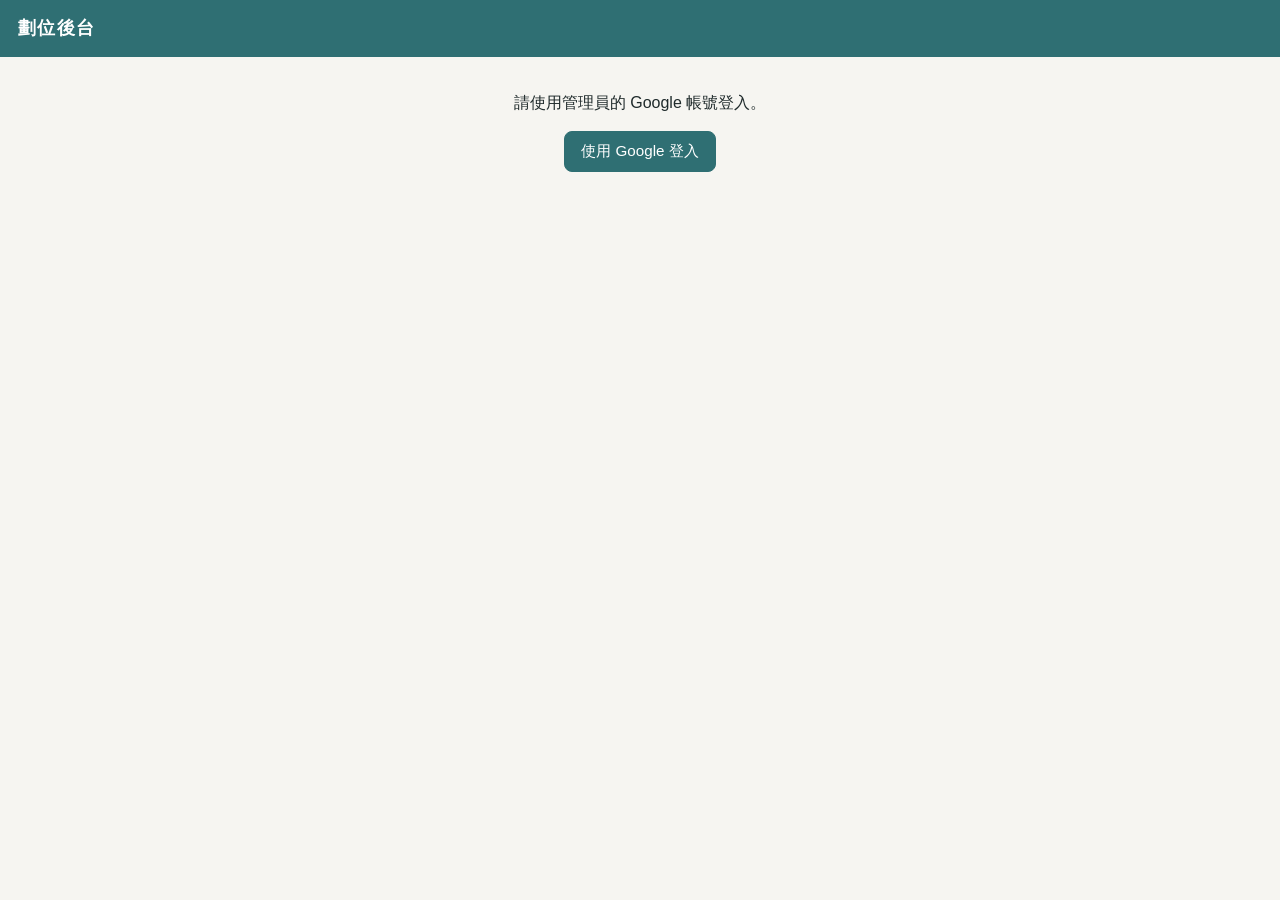
<file: admin.html>
<!DOCTYPE html>
<html lang="zh-Hant">
<head>
  <meta charset="UTF-8">
  <meta name="viewport" content="width=device-width, initial-scale=1">
  <meta name="robots" content="noindex">
  <title>劃位後台</title>
  <link rel="icon" type="image/svg+xml" href="favicon.svg">
  <link rel="icon" type="image/png" sizes="32x32" href="favicon-32.png">
  <link rel="apple-touch-icon" href="apple-touch-icon.png">
  <meta name="theme-color" content="#2f6f73">
  <link rel="stylesheet" href="css/style.css">
</head>
<body class="admin">
  <header class="topbar">
    <h1>劃位後台</h1>
    <div id="user-box" class="user-box hidden">
      <span id="user-email" class="small"></span>
      <span id="user-role" class="role-badge"></span>
      <button type="button" id="btn-logout" class="btn small">登出</button>
    </div>
  </header>

  <main class="container wide">
    <div id="notice" class="notice hidden"></div>

    <!-- 登入 -->
    <section id="view-login" class="hidden center">
      <p>請使用管理員的 Google 帳號登入。</p>
      <button type="button" id="btn-login" class="btn primary">使用 Google 登入</button>
    </section>

    <!-- 無權限 -->
    <section id="view-denied" class="hidden center">
      <p>這個帳號（<span id="denied-email"></span>）沒有後台權限。</p>
      <button type="button" id="btn-logout2" class="btn">換一個帳號</button>
    </section>

    <!-- 班級列表 -->
    <section id="view-list" class="hidden">
      <div class="toolbar">
        <h2 class="section-title">班級管理</h2>
        <div class="btn-group">
          <button type="button" id="btn-copy-site" class="btn">複製家長劃位網址</button>
          <button type="button" id="btn-students" class="btn">學生資料</button>
          <button type="button" id="btn-admins" class="btn" data-min="owner">管理員帳號</button>
          <button type="button" id="btn-logs" class="btn" data-min="manager">操作紀錄</button>
          <button type="button" id="btn-rooms" class="btn" data-min="manager">教室座位範本</button>
          <button type="button" id="btn-batch" class="btn" data-min="manager">批次建立班級</button>
          <button type="button" id="btn-import" class="btn" data-min="manager">整份名冊匯入</button>
          <button type="button" id="btn-new" class="btn primary" data-min="manager">＋ 新增班級</button>
        </div>
      </div>
      <div class="filter-bar">
        <select id="f-branch"></select>
        <select id="f-type"></select>
        <select id="f-period">
          <option value="">全部期間</option>
          <option value="running">進行中</option>
          <option value="upcoming">未開始</option>
          <option value="ended">已結束</option>
        </select>
        <label class="check inline"><input id="f-archived" type="checkbox"> 顯示已封存</label>
        <span id="f-count" class="muted small"></span>
        <button type="button" id="btn-archive-ended" class="btn small hidden" data-min="manager">封存所有已結束的課程</button>
      </div>
      <div id="admin-class-list" class="card-list"></div>
    </section>

    <!-- 學生資料 -->
    <section id="view-students" class="hidden">
      <button type="button" class="btn-link js-back">← 回班級列表</button>
      <div class="toolbar">
        <h2 class="section-title">學生資料 <span id="s-count" class="muted small"></span></h2>
        <div class="btn-group">
          <button type="button" id="btn-migrate" class="btn" data-min="manager">從現有班級名單建立</button>
          <button type="button" id="btn-profile-import" class="btn">匯入學生資料</button>
          <button type="button" id="btn-profile-export" class="btn">匯出 CSV</button>
          <button type="button" id="btn-new-student" class="btn primary">＋ 新增學生</button>
        </div>
      </div>
      <div class="filter-bar">
        <input id="sf-q" type="search" placeholder="搜尋姓名、繳費序號、手機、學校…">
        <select id="sf-status"><option value="">全部狀態</option><option value="active">在學</option><option value="paused">暫停</option><option value="left">退班</option></select>
        <select id="sf-branch"></select>
        <select id="sf-grade"></select>
      </div>
      <table class="table">
        <thead><tr><th>姓名</th><th>繳費序號</th><th>學校／年級</th><th>主要分校</th><th>家長手機</th><th>上的班</th><th>狀態</th></tr></thead>
        <tbody id="s-rows"></tbody>
      </table>
      <p id="s-more" class="muted small center"></p>
    </section>

    <section id="view-student-editor" class="hidden">
      <button type="button" class="btn-link js-back-students">← 回學生資料</button>
      <h2 id="se-title" class="section-title">新增學生</h2>
      <form id="student-form" class="editor">
        <div class="form-grid">
          <label>學生姓名 *
            <input id="se-name" type="text" maxlength="20" required>
          </label>
          <label>繳費序號 *
            <input id="se-serial" type="text" maxlength="30" required autocapitalize="characters" placeholder="例：A115001">
          </label>
          <p id="se-lock-note" class="muted small span2 hidden">改姓名或繳費序號會影響家長登入和各班座位，請找主管修改。</p>
          <label>家長手機
            <input id="se-phone" type="tel" maxlength="12" placeholder="0912345678">
          </label>
          <label>在學狀態
            <select id="se-status"><option value="active">在學</option><option value="paused">暫停</option><option value="left">退班</option></select>
          </label>
          <label>學校
            <input id="se-school" type="text" maxlength="30" placeholder="例：培英國中">
          </label>
          <label>年級
            <select id="se-grade"></select>
          </label>
          <label>主要分校
            <select id="se-branch"></select>
          </label>
          <label class="span2">備註
            <textarea id="se-note" rows="2" maxlength="500"></textarea>
          </label>
        </div>

        <h3>上的班級</h3>
        <div class="filter-bar">
          <select id="se-term"></select>
          <input id="se-class-q" type="search" placeholder="搜尋班級名稱…">
          <label class="check inline"><input id="se-only-mine" type="checkbox"> 只看已勾選</label>
        </div>
        <div id="se-classes" class="class-picker"></div>
        <p id="se-class-note" class="muted small"></p>

        <div class="form-actions">
          <button type="button" id="se-delete" class="btn danger hidden" data-min="manager">刪除學生</button>
          <span class="spacer"></span>
          <button type="button" class="btn js-back-students">取消</button>
          <button type="submit" id="se-submit" class="btn primary">儲存</button>
        </div>
      </form>
    </section>

    <section id="view-profile-import" class="hidden">
      <button type="button" class="btn-link js-back-students">← 回學生資料</button>
      <h2 class="section-title">匯入學生資料</h2>
      <div class="panel">
        <p class="small">一列一位學生，欄位順序：<b>學生姓名、繳費序號</b>、家長手機、學校、年級、主要分校、狀態、備註。只有前兩欄必填，可以直接從試算表複製貼上（含標題列也沒關係）。</p>
        <ul class="small muted tight">
          <li>繳費序號已經存在的學生會<b>更新</b>資料（空白的欄位不會蓋掉原本的資料）；不存在的會<b>新增</b>。</li>
          <li>序號已經屬於另一個姓名的學生，該列不會匯入，請確認是否打錯字。</li>
          <li>狀態可以填「在學」「暫停」「退班」，空白當作在學。這裡不會改學生上哪些班；要分班請用「整份名冊匯入」或在學生頁面勾選。</li>
        </ul>
        <textarea id="pi-text" rows="10" placeholder="學生姓名	繳費序號	家長手機	學校	年級	主要分校	狀態	備註&#10;王小明	A115001	0912345678	培英國中	國二	愛學館培英校	在學	"></textarea>
        <p id="pi-status" class="muted small"></p>
        <div id="pi-problems"></div>
        <div class="form-actions">
          <button type="button" id="pi-submit" class="btn primary" disabled>確認匯入</button>
        </div>
      </div>
    </section>

    <!-- 操作紀錄 -->
    <section id="view-logs" class="hidden">
      <button type="button" class="btn-link js-back">← 回班級列表</button>
      <div class="toolbar">
        <h2 class="section-title">操作紀錄</h2>
        <div class="btn-group">
          <select id="l-who" class="inline-select"></select>
          <input id="l-q" type="search" class="inline-select" placeholder="搜尋班級、學生、動作…">
          <button type="button" id="l-export" class="btn">匯出 CSV</button>
        </div>
      </div>
      <p class="muted small">記錄所有管理員在後台做過的操作，紀錄無法修改或刪除。家長自己劃位、換位不會記在這裡（可以在各班名單看到目前的座位）。</p>
      <table class="table">
        <thead><tr><th>時間</th><th>人員</th><th>動作</th><th>內容</th></tr></thead>
        <tbody id="l-rows"></tbody>
      </table>
      <div class="center" style="margin-top:12px"><button type="button" id="l-more" class="btn">載入更早的紀錄</button></div>
    </section>

    <!-- 管理員帳號 -->
    <section id="view-admins" class="hidden">
      <button type="button" class="btn-link js-back">← 回班級列表</button>
      <h2 class="section-title">管理員帳號</h2>
      <div class="detail-grid">
        <div class="panel">
          <h3>目前的管理員</h3>
          <table class="table">
            <thead><tr><th>姓名</th><th>Gmail</th><th>角色</th><th></th></tr></thead>
            <tbody id="a-rows"></tbody>
          </table>
        </div>
        <form id="admin-form" class="panel">
          <h3>新增管理員</h3>
          <label>姓名
            <input id="m-name" type="text" maxlength="20" required placeholder="例：培英櫃台 小美">
          </label>
          <label>Gmail（對方要用這個帳號登入）
            <input id="m-email" type="email" required placeholder="example@gmail.com">
          </label>
          <label>角色
            <select id="m-role">
              <option value="staff">櫃台</option>
              <option value="manager">主管</option>
            </select>
          </label>
          <ul class="small muted tight">
            <li><b>櫃台</b>：看班級和名單、代排／換位／取消座位、加入學生、列印座位表、匯出名單</li>
            <li><b>主管</b>：櫃台的所有功能，再加上建班、編輯、刪班、批次建立、教室範本、整份名冊匯入、移出學生、開放／關閉劃位、查看操作紀錄</li>
          </ul>
          <button type="submit" class="btn primary block">新增</button>
          <p class="muted small">新增後，請對方用這個 Gmail 打開後台網址並按「使用 Google 登入」。要移除權限，按名單上的「移除」即可，對方會立刻無法操作。</p>
          <p class="muted small">最高管理者寫在 Firebase 安全規則裡，不能在這裡修改。</p>
        </form>
      </div>
    </section>

    <!-- 教室座位範本 -->
    <section id="view-rooms" class="hidden">
      <button type="button" class="btn-link js-back">← 回班級列表</button>
      <div class="toolbar">
        <h2 class="section-title">教室座位範本</h2>
        <div class="btn-group">
          <select id="r-branch-filter" class="inline-select"></select>
          <button type="button" id="btn-new-room" class="btn primary">＋ 新增教室</button>
        </div>
      </div>
      <p class="muted small">每間教室畫一次座位圖，新增班級時選教室就會自動套用；批次建立班級時，「分校＋教室」對得上的也會自動套用。修改範本不會影響已經建好的班級。</p>
      <div id="room-list" class="card-list"></div>
    </section>

    <section id="view-room-editor" class="hidden">
      <button type="button" class="btn-link js-back-rooms">← 回教室列表</button>
      <h2 id="room-editor-title" class="section-title">新增教室</h2>
      <form id="room-form" class="editor">
        <div class="form-grid">
          <label>分校 *
            <select id="r-branch" required></select>
          </label>
          <label>教室名稱 *
            <input id="r-name" type="text" required maxlength="30" placeholder="例：301 教室">
          </label>
          <label>排數（A、B、C…，最多 26）
            <input id="r-rows" type="number" min="1" max="26" value="6" required>
          </label>
          <label>每排座位數（最多 30）
            <input id="r-cols" type="number" min="1" max="30" value="8" required>
          </label>
          <label class="span2">走道位置：在第幾號座位右邊留走道（用逗號分隔）
            <input id="r-aisles" type="text" placeholder="例：2, 6">
          </label>
        </div>
        <p class="muted small">在下方預覽圖點一下座位可以切換「不設座位」（灰色虛線），例如柱子、講桌旁的位置。</p>
        <div id="room-preview" class="seat-map-wrap"></div>
        <p id="room-count" class="muted small center"></p>
        <div class="form-actions">
          <button type="button" class="btn js-back-rooms">取消</button>
          <button type="submit" id="r-submit" class="btn primary">儲存教室</button>
        </div>
      </form>
    </section>

    <!-- 批次建立班級 -->
    <section id="view-batch" class="hidden">
      <button type="button" class="btn-link js-back">← 回班級列表</button>
      <h2 class="section-title">批次建立班級</h2>
      <div class="panel">
        <p class="small">從名冊的「班級清單」分頁選取 A～K 欄複製，貼在下面。含標題列也沒關係。一列一個班，欄位順序：</p>
        <p class="small"><b>班級名稱</b>、學期、上課時間、分校、教室、排數、每排座位數、走道、類型、開始日期、結束日期</p>
        <ul class="small muted tight">
          <li>只有「班級名稱」必填，其他可以留空。</li>
          <li>類型填「常態班」「短期課程」「模擬考」「其他」，空白當作常態班。日期格式例如 2027-01-20 或 2027/1/20；模擬考這類只有一天的，開始和結束填同一天。</li>
          <li>排數、每排座位數留空的班級，會套用下面選的預設座位。</li>
          <li>同學期、同分校已經有同名班級的，會自動略過，不會重複建立。</li>
          <li>建好的班級預設「未開放」，加好學生名單後再開放劃位。</li>
        </ul>
        <h3>預設座位</h3>
        <div class="form-grid">
          <label class="span2">座位配置
            <select id="b-template"></select>
          </label>
          <label>排數
            <input id="b-rows" type="number" min="1" max="26" value="6">
          </label>
          <label>每排座位數
            <input id="b-cols" type="number" min="1" max="30" value="8">
          </label>
          <label class="span2">走道位置（逗號分隔）
            <input id="b-aisles" type="text" placeholder="例：2, 6">
          </label>
        </div>
        <textarea id="b-text" rows="8" placeholder="班級名稱	學期	上課時間	分校	教室	排數	每排座位數	走道	類型	開始日期	結束日期&#10;高一數學A班	115 上	每週二 19:00-21:00	愛學館培英校	301	6	8	2, 6	常態班		&#10;國三寒假衝刺	115 寒假	每天 9:00-12:00	愛學館培英校	302				短期課程	2027-01-20	2027-01-24"></textarea>
        <p id="b-status" class="muted small"></p>
      </div>

      <div id="b-preview" class="hidden">
        <h3 class="section-title">預覽</h3>
        <div id="b-problems"></div>
        <table class="table">
          <thead><tr><th>班級名稱</th><th>學期</th><th>上課時間</th><th>分校</th><th>教室</th><th>座位</th><th>狀態</th></tr></thead>
          <tbody id="b-rows-preview"></tbody>
        </table>
        <div class="form-actions">
          <button type="button" id="b-submit" class="btn primary">確認建立</button>
        </div>
      </div>
    </section>

    <!-- 整份名冊匯入 -->
    <section id="view-import" class="hidden">
      <button type="button" class="btn-link js-back">← 回班級列表</button>
      <h2 class="section-title">整份名冊匯入</h2>
      <div class="panel">
        <p class="small">從名冊選取「學生姓名、繳費序號、家長手機、班級」四欄複製，貼在下面。含標題列也沒關係。系統會依<b>班級名稱</b>把學生分到各班。</p>
        <ul class="small muted tight">
          <li>班級名稱要和後台的班級名稱一樣（空白、大小寫不影響）。</li>
          <li>同一位學生上多個班：寫成多列，或在班級欄用「、」分隔。</li>
          <li>不同學期有同名班級時，請先選學期。</li>
        </ul>
        <div class="form-grid">
          <label>只對應這個學期的班級
            <select id="i-term"></select>
          </label>
          <label>只對應這個分校的班級
            <select id="i-branch"></select>
          </label>
        </div>
        <p class="small muted">第一次使用、或想先把系統裡現有的名單倒回名冊：<button type="button" id="btn-export-all" class="btn small">匯出目前系統名冊（依上面的學期／分校）</button></p>
        <textarea id="i-text" rows="10" placeholder="學生姓名	繳費序號	家長手機	班級&#10;王小明	A115001	0912345678	高一數學A班&#10;王小明	A115001	0912345678	高一英文&#10;李大華	A115002		高一數學A班、高一英文"></textarea>
        <p id="i-status" class="muted small"></p>
      </div>

      <div id="i-preview" class="hidden">
        <h3 class="section-title">預覽比對</h3>
        <div id="i-problems"></div>
        <table class="table">
          <thead><tr><th>班級</th><th>名冊人數</th><th>新加入</th><th>已在名單</th><th>名冊上沒有</th></tr></thead>
          <tbody id="i-rows"></tbody>
        </table>
        <div id="i-removals" class="panel hidden"></div>
        <div class="form-actions">
          <button type="button" id="i-submit" class="btn primary">確認匯入</button>
        </div>
      </div>
    </section>

    <!-- 新增 / 編輯班級 -->
    <section id="view-editor" class="hidden">
      <button type="button" class="btn-link js-back">← 回班級列表</button>
      <h2 id="editor-title" class="section-title">新增班級</h2>
      <form id="editor-form" class="editor">
        <div class="form-grid">
          <label class="span2">班級名稱 *
            <input id="e-title" type="text" required maxlength="60" placeholder="例：高一數學 A 班">
          </label>
          <label>學期
            <input id="e-term" type="text" maxlength="20" placeholder="例：115 上">
          </label>
          <label>課程類型
            <select id="e-type"></select>
          </label>
          <label>上課時間
            <input id="e-schedule" type="text" maxlength="40" placeholder="例：每週二 19:00-21:00">
          </label>
          <label>開始日期（可不填）
            <input id="e-start" type="date">
          </label>
          <label>結束日期（可不填；過了這天，家長端就不再顯示）
            <input id="e-end" type="date">
          </label>
          <label>分校
            <select id="e-branch"></select>
          </label>
          <label>教室
            <input id="e-room" type="text" maxlength="30" placeholder="例：301 教室">
          </label>
          <label class="span2">備註（會顯示在前台）
            <textarea id="e-note" rows="2" maxlength="300" placeholder="例：座位整學期固定，如需更換請在劃位期間內自行調整"></textarea>
          </label>
        </div>

        <h3>座位配置</h3>
        <div class="form-grid">
          <label class="span2">套用教室座位範本
            <select id="e-room-template"></select>
          </label>
          <label>排數（A、B、C…，最多 26）
            <input id="e-rows" type="number" min="1" max="26" value="6" required>
          </label>
          <label>每排座位數（最多 30）
            <input id="e-cols" type="number" min="1" max="30" value="8" required>
          </label>
          <label class="span2">走道位置：在第幾號座位右邊留走道（用逗號分隔）
            <input id="e-aisles" type="text" placeholder="例：2, 6">
          </label>
        </div>
        <p class="muted small">在下方預覽圖點一下座位可以切換「不設座位」（灰色虛線），例如柱子、講桌旁的位置。</p>
        <div id="editor-preview" class="seat-map-wrap"></div>
        <p id="editor-count" class="muted small center"></p>

        <label class="check"><input id="e-open" type="checkbox"> 開放家長劃位</label>

        <div class="form-actions">
          <button type="button" class="btn js-back">取消</button>
          <button type="submit" id="e-submit" class="btn primary">儲存班級</button>
        </div>
      </form>
    </section>

    <!-- 班級管理 -->
    <section id="view-detail" class="hidden">
      <button type="button" class="btn-link js-back">← 回班級列表</button>
      <div class="session-head">
        <h2 id="d-title"></h2>
        <p id="d-meta" class="muted"></p>
      </div>
      <div class="toolbar">
        <div id="d-stat"></div>
        <div class="btn-group">
          <button type="button" id="d-toggle" class="btn" data-min="manager"></button>
          <button type="button" id="d-print" class="btn">列印座位表</button>
          <button type="button" id="d-export" class="btn">匯出 CSV</button>
        </div>
      </div>

      <div id="d-map" class="seat-map-wrap admin-map"></div>
      <p class="muted small center">點空位可以幫學生指定或更換座位；點有人的座位可以取消。</p>

      <div class="detail-grid">
        <div class="panel">
          <div class="panel-head">
            <h3>學生名單 <span id="d-roster-count" class="muted small"></span></h3>
            <label class="check inline"><input id="d-only-todo" type="checkbox"> 只看未劃位</label>
          </div>
          <table class="table">
            <thead><tr><th>姓名</th><th>繳費序號</th><th>家長手機</th><th>座位</th><th></th></tr></thead>
            <tbody id="d-rows"></tbody>
          </table>
        </div>

        <div class="panel">
          <h3>加入學生</h3>
          <p class="muted small">一行一位，順序：<b>學生姓名、繳費序號、家長手機</b>（手機可以不填；中間用 Tab、逗號或空白隔開）。可以直接從名冊選取前三欄複製貼上。</p>
          <textarea id="d-import" rows="8" placeholder="王小明	A115001	0912345678&#10;李大華, A115002"></textarea>
          <p id="d-import-preview" class="muted small"></p>
          <button type="button" id="d-import-btn" class="btn primary block">加入名單</button>
        </div>
      </div>
    </section>
  </main>

  <!-- 指定座位 -->
  <div id="assign-modal" class="modal hidden" role="dialog" aria-modal="true">
    <form id="assign-form" class="modal-box">
      <h3>指定座位：<span id="a-seat" class="seat-tag"></span></h3>
      <label>選擇學生
        <select id="a-student" required></select>
      </label>
      <p class="muted small">已有座位的學生會從原本的位子換過來。</p>
      <div class="modal-actions">
        <button type="button" id="a-cancel" class="btn">取消</button>
        <button type="submit" class="btn primary">確定</button>
      </div>
    </form>
  </div>

  <!-- 列印座位表 -->
  <div id="print-modal" class="modal hidden" role="dialog" aria-modal="true">
    <form id="print-form" class="modal-box">
      <h3>列印座位表</h3>
      <label>視角
        <select id="p-view">
          <option value="student">學生視角（講台在上方）</option>
          <option value="teacher">老師視角（講台在下方、左右相反，站在講台看台下）</option>
        </select>
      </label>
      <label class="check"><input id="p-list" type="checkbox" checked> 附上座位名單（含未劃位學生）</label>
      <label class="check"><input id="p-phone" type="checkbox"> 名單顯示家長手機</label>
      <p class="muted small">會開一個新分頁並跳出列印視窗，建議用 A4 橫向；也可以在列印視窗選「另存為 PDF」。</p>
      <div class="modal-actions">
        <button type="button" id="p-cancel" class="btn">取消</button>
        <button type="submit" class="btn primary">列印</button>
      </div>
    </form>
  </div>

  <script type="module" src="js/admin.js"></script>
</body>
</html>
</file>
<file: css/style.css>
:root {
  --brand: #2f6f73;
  --brand-dark: #22575a;
  --brand-soft: #e6f1f1;
  --bg: #f6f5f1;
  --card: #ffffff;
  --text: #1f2a2b;
  --muted: #6b7778;
  --line: #dfe3e2;
  --taken: #c9cfd0;
  --mine: #e8a33d;
  --danger: #c2453d;
  --ok: #2e8b57;
  --radius: 10px;
}

* { box-sizing: border-box; }
html, body { margin: 0; }
body {
  font-family: -apple-system, BlinkMacSystemFont, "PingFang TC", "Noto Sans TC", "Microsoft JhengHei", sans-serif;
  background: var(--bg);
  color: var(--text);
  line-height: 1.55;
  -webkit-text-size-adjust: 100%;
}
.hidden { display: none !important; }
.muted { color: var(--muted); }
.small { font-size: 0.85rem; }
.center { text-align: center; }

/* ---------- 頂部 ---------- */
.topbar {
  background: var(--brand);
  color: #fff;
  padding: 14px 18px;
  display: flex;
  align-items: center;
  justify-content: space-between;
  gap: 12px;
}
.topbar h1 { margin: 0; font-size: 1.15rem; letter-spacing: 0.08em; }
.user-box { display: flex; align-items: center; gap: 10px; }
.user-box .btn { background: transparent; color: #fff; border-color: rgba(255,255,255,0.6); }

.container { max-width: 760px; margin: 0 auto; padding: 18px 16px 60px; }
.container.wide { max-width: 1000px; }
.section-title { font-size: 1.1rem; margin: 6px 0 14px; }

/* ---------- 提示 ---------- */
.notice { padding: 12px 14px; border-radius: var(--radius); margin-bottom: 16px; background: var(--brand-soft); }
.notice.error { background: #fbe9e7; color: #8a2a23; }

/* ---------- 按鈕 ---------- */
.btn {
  appearance: none;
  border: 1px solid var(--line);
  background: #fff;
  color: var(--text);
  padding: 9px 16px;
  border-radius: 8px;
  font-size: 0.95rem;
  cursor: pointer;
  font-family: inherit;
}
.btn:hover { border-color: var(--brand); }
.btn.primary { background: var(--brand); color: #fff; border-color: var(--brand); }
.btn.primary:hover { background: var(--brand-dark); }
.btn.danger { color: var(--danger); border-color: #efc9c5; }
.btn.small { padding: 5px 10px; font-size: 0.82rem; }
.btn:disabled { opacity: 0.6; cursor: wait; }
.btn-link { background: none; border: 0; color: var(--brand); padding: 4px 0; font-size: 0.95rem; cursor: pointer; font-family: inherit; }
.btn-group { display: flex; flex-wrap: wrap; gap: 6px; }

/* ---------- 卡片 ---------- */
.card-list { display: flex; flex-direction: column; gap: 10px; }
.card {
  background: var(--card);
  border: 1px solid var(--line);
  border-radius: var(--radius);
  padding: 14px 16px;
  display: flex;
  justify-content: space-between;
  align-items: center;
  gap: 12px;
  color: inherit;
  text-decoration: none;
}
a.card:hover { border-color: var(--brand); }
.card-title { font-weight: 600; margin-bottom: 2px; }
.remain { background: var(--brand-soft); color: var(--brand-dark); padding: 4px 10px; border-radius: 99px; font-size: 0.85rem; white-space: nowrap; }
.remain.full { background: #eee; color: var(--muted); }
.admin-card { flex-wrap: wrap; }
.badge { display: inline-block; font-size: 0.75rem; padding: 1px 8px; border-radius: 99px; margin-left: 6px; vertical-align: 2px; font-weight: 500; }
.badge.on { background: #dff3e6; color: var(--ok); }
.badge.off { background: #eee; color: var(--muted); }

/* ---------- 場次資訊 ---------- */
.session-head h2 { margin: 8px 0 2px; font-size: 1.25rem; }
.session-head p { margin: 2px 0; }
.note { white-space: pre-wrap; background: #fff8e8; border-radius: 8px; padding: 0; }
.note:not(:empty) { padding: 8px 12px; margin-top: 8px !important; }
.my-booking {
  margin: 14px 0;
  padding: 12px 14px;
  background: var(--card);
  border: 1px solid var(--line);
  border-radius: var(--radius);
  display: flex;
  justify-content: space-between;
  align-items: center;
  gap: 10px;
  flex-wrap: wrap;
}
.seat-tag { display: inline-block; background: var(--brand); color: #fff; border-radius: 6px; padding: 0 8px; font-weight: 600; }

/* ---------- 座位圖 ---------- */
.legend { display: flex; gap: 16px; font-size: 0.85rem; color: var(--muted); margin: 6px 0 10px; flex-wrap: wrap; }
.legend span { display: inline-flex; align-items: center; gap: 6px; }
.legend i.seat { width: 18px; height: 18px; min-width: 0; padding: 0; display: inline-block; cursor: default; }

.seat-map-wrap {
  background: var(--card);
  border: 1px solid var(--line);
  border-radius: var(--radius);
  padding: 16px 10px;
  overflow-x: auto;
  -webkit-overflow-scrolling: touch;
}
.stage {
  width: min(60%, 320px);
  margin: 0 auto 18px;
  text-align: center;
  background: #ecebe5;
  border-radius: 6px;
  padding: 4px;
  font-size: 0.8rem;
  color: var(--muted);
  letter-spacing: 0.3em;
}
.seat-grid { display: flex; flex-direction: column; gap: 7px; width: max-content; margin: 0 auto; }
.seat-row { display: flex; align-items: center; gap: 5px; }
.row-label { width: 18px; text-align: center; font-size: 0.75rem; color: var(--muted); }
.aisle { width: 18px; }

.seat {
  width: 38px;
  height: 36px;
  border-radius: 7px 7px 4px 4px;
  border: 1.5px solid var(--brand);
  background: #fff;
  color: var(--brand-dark);
  font-size: 0.72rem;
  font-family: inherit;
  padding: 0;
  cursor: pointer;
  overflow: hidden;
  white-space: nowrap;
}
.seat.available:hover { background: var(--brand-soft); }
.seat.taken { background: var(--taken); border-color: var(--taken); color: #fff; cursor: not-allowed; }
.seat.mine { background: var(--mine); border-color: var(--mine); color: #fff; font-weight: 700; cursor: default; }
.seat.selected { background: var(--brand); color: #fff; }
.seat.disabled { background: transparent; border: 1.5px dashed var(--line); color: transparent; cursor: default; }
#editor-preview .seat.disabled { cursor: pointer; }
.admin-map .seat { width: 46px; }
.admin-map .seat.taken { background: #8fb4b6; border-color: #8fb4b6; cursor: pointer; }
.admin-map .seat.available { cursor: default; }

/* ---------- 表單 / Modal ---------- */
label { display: block; font-size: 0.9rem; color: var(--muted); }
input, select, textarea {
  display: block;
  width: 100%;
  margin-top: 4px;
  padding: 10px 12px;
  border: 1px solid var(--line);
  border-radius: 8px;
  font-size: 1rem;
  font-family: inherit;
  color: var(--text);
  background: #fff;
}
input:focus, select:focus, textarea:focus { outline: 2px solid var(--brand-soft); border-color: var(--brand); }
label.check { display: flex; align-items: center; gap: 8px; margin: 16px 0; color: var(--text); }
label.check input { width: auto; margin: 0; }

.modal {
  position: fixed;
  inset: 0;
  background: rgba(20, 30, 30, 0.45);
  display: flex;
  align-items: flex-end;
  justify-content: center;
  z-index: 20;
}
.modal-box {
  background: #fff;
  width: 100%;
  max-width: 420px;
  border-radius: 16px 16px 0 0;
  padding: 20px 20px calc(20px + env(safe-area-inset-bottom));
  display: flex;
  flex-direction: column;
  gap: 12px;
}
.modal-box h3 { margin: 0; }
.modal-box p { margin: 0; }
.modal-actions, .form-actions { display: flex; gap: 10px; justify-content: flex-end; }
.modal-actions .btn { flex: 1; padding: 12px; }
@media (min-width: 600px) {
  .modal { align-items: center; }
  .modal-box { border-radius: 16px; }
}

/* ---------- 後台 ---------- */
.toolbar { display: flex; justify-content: space-between; align-items: center; gap: 10px; flex-wrap: wrap; margin: 10px 0 14px; }
.toolbar .section-title { margin: 0; }
.editor { background: var(--card); border: 1px solid var(--line); border-radius: var(--radius); padding: 18px; }
.editor h3 { margin: 22px 0 10px; font-size: 1rem; }
.form-grid { display: grid; grid-template-columns: 1fr 1fr; gap: 12px 14px; }
.form-grid .span2 { grid-column: span 2; }
@media (max-width: 560px) {
  .form-grid { grid-template-columns: 1fr; }
  .form-grid .span2 { grid-column: span 1; }
}
#editor-preview { margin-top: 8px; background: #fafaf8; }

.table { width: 100%; border-collapse: collapse; margin-top: 16px; background: var(--card); border-radius: var(--radius); overflow: hidden; border: 1px solid var(--line); }
.table th, .table td { padding: 9px 12px; text-align: left; border-bottom: 1px solid var(--line); font-size: 0.92rem; }
.table th { background: #f0f2f1; font-weight: 600; font-size: 0.85rem; color: var(--muted); }
.table tr:last-child td { border-bottom: 0; }

/* ---------- Toast ---------- */
#toast {
  position: fixed;
  left: 50%;
  bottom: 24px;
  transform: translate(-50%, 20px);
  background: #263233;
  color: #fff;
  padding: 10px 18px;
  border-radius: 99px;
  font-size: 0.92rem;
  opacity: 0;
  pointer-events: none;
  transition: all 0.2s;
  z-index: 50;
  max-width: 90vw;
  text-align: center;
}
#toast.show { opacity: 1; transform: translate(-50%, 0); }
#toast.error { background: var(--danger); }
#toast.success { background: var(--ok); }

/* ---------- 常態班級版新增 ---------- */
button.card { width: 100%; text-align: left; font: inherit; cursor: pointer; }
button.card:hover { border-color: var(--brand); }
.panel { background: var(--card); border: 1px solid var(--line); border-radius: var(--radius); padding: 16px; }
.panel h3 { margin: 0 0 8px; font-size: 1rem; }
.panel .table { margin-top: 8px; border: 0; }
.panel-head { display: flex; justify-content: space-between; align-items: center; gap: 8px; flex-wrap: wrap; }
#login-form { display: flex; flex-direction: column; gap: 14px; }
.btn.block { width: 100%; padding: 12px; margin-top: 4px; }
.detail-grid { display: grid; grid-template-columns: 3fr 2fr; gap: 16px; margin-top: 18px; align-items: start; }
@media (max-width: 760px) { .detail-grid { grid-template-columns: 1fr; } }
.detail-grid textarea { margin: 8px 0; font-size: 0.92rem; }
.status { display: inline-block; font-size: 0.82rem; padding: 3px 10px; border-radius: 99px; white-space: nowrap; }
.status.ok { background: #fdf0db; color: #9a6411; font-weight: 600; }
.status.todo { background: #fbe9e7; color: #a33a32; }
.status.off { background: #eee; color: var(--muted); }
.card-side { text-align: right; }
.warn { color: var(--danger); }
.nowrap { white-space: nowrap; }
.inline-select { width: auto; display: inline-block; margin: 0; padding: 8px 10px; font-size: 0.92rem; }
label.check.inline { margin: 0; font-size: 0.85rem; color: var(--muted); }
.saved { margin-top: 18px; display: flex; flex-wrap: wrap; gap: 8px; align-items: center; }
.saved p { width: 100%; margin: 0; }
.chip { display: inline-flex; align-items: center; border: 1px solid var(--line); border-radius: 99px; background: #fff; overflow: hidden; }
.chip button { border: 0; background: none; font: inherit; cursor: pointer; padding: 6px 10px; color: var(--text); }
.chip .chip-main { padding-right: 4px; }
.chip .chip-x { color: var(--muted); padding-left: 4px; }
.chip:hover { border-color: var(--brand); }
ul.tight { margin: 4px 0 10px; padding-left: 20px; }
ul.tight li { margin: 2px 0; }
.ok-text { color: var(--ok); }
#view-import .panel textarea { margin-top: 10px; font-size: 0.92rem; }
#view-import .form-grid { margin-top: 8px; }
#i-preview { margin-top: 20px; }
#i-removals { margin-top: 14px; }
#i-removals .check { margin: 0 0 8px; }
#i-preview .form-actions { margin-top: 14px; }
#view-batch .panel textarea { margin-top: 12px; font-size: 0.92rem; }
#view-batch h3 { margin: 16px 0 6px; }
#b-preview { margin-top: 20px; }
#b-preview .form-actions { margin-top: 14px; }
input:disabled { background: #f0f2f1; color: var(--muted); }
.notice.warn-box { background: #fff6e0; color: #7a5300; }

/* ---------- 角色 ---------- */
.role-badge { font-size: 0.75rem; background: rgba(255,255,255,0.18); padding: 2px 8px; border-radius: 99px; }
.role-badge:empty { display: none; }
body[data-role="staff"] [data-min="manager"],
body:not([data-role="owner"]) [data-min="owner"] { display: none !important; }
#view-logs .inline-select { min-width: 150px; }
#l-rows td:first-child { white-space: nowrap; }
#admin-form { display: flex; flex-direction: column; gap: 12px; }

/* ---------- 學生資料 ---------- */
.filter-bar { display: flex; flex-wrap: wrap; gap: 8px; margin: 6px 0 12px; align-items: center; }
.filter-bar input, .filter-bar select { width: auto; margin: 0; flex: 0 1 auto; padding: 8px 10px; font-size: 0.92rem; }
.filter-bar input[type=search] { flex: 1 1 220px; }
.status-pill { display: inline-block; font-size: 0.78rem; padding: 2px 9px; border-radius: 99px; white-space: nowrap; }
.status-pill.active { background: #dff3e6; color: var(--ok); }
.status-pill.paused { background: #fff6e0; color: #8a6100; }
.status-pill.left { background: #eee; color: var(--muted); }
#s-rows tr { cursor: pointer; }
#s-rows tr:hover td { background: #f7faf9; }
.class-list-cell { font-size: 0.82rem; color: var(--muted); max-width: 260px; }
.class-picker { display: grid; grid-template-columns: repeat(auto-fill, minmax(260px, 1fr)); gap: 8px; max-height: 420px; overflow-y: auto; padding: 2px; }
.class-picker label { display: flex; gap: 8px; align-items: flex-start; border: 1px solid var(--line); border-radius: 8px; padding: 8px 10px; background: #fff; color: var(--text); cursor: pointer; }
.class-picker label.on { border-color: var(--brand); background: var(--brand-soft); }
.class-picker label.locked { cursor: not-allowed; opacity: 0.85; }
.class-picker input { width: auto; margin: 3px 0 0; }
.class-picker .meta { font-size: 0.78rem; color: var(--muted); }
.form-actions .spacer { flex: 1; }
.name-link { color: var(--brand-dark); text-decoration: underline; text-decoration-color: rgba(47,111,115,.35); cursor: pointer; background: none; border: 0; padding: 0; font: inherit; }

/* ---------- 課程類型與期間 ---------- */
.type-tag { display: inline-block; font-size: 0.72rem; font-weight: 600; padding: 1px 8px; border-radius: 99px; margin-right: 6px; vertical-align: 2px; background: var(--brand-soft); color: var(--brand-dark); }
.type-tag.short { background: #fdf0db; color: #9a6411; }
.type-tag.exam { background: #ece6fb; color: #5b3fa6; }
.type-tag.other { background: #eee; color: var(--muted); }
.period { display: inline-block; font-size: 0.75rem; padding: 1px 8px; border-radius: 99px; margin-left: 6px; vertical-align: 2px; }
.period.upcoming { background: #e3edf7; color: #1f4e79; }
.period.running { background: #dff3e6; color: var(--ok); }
.period.ended { background: #eee; color: var(--muted); }
.period.archived { background: #f3e8e8; color: #8a2a23; }
.admin-card.is-archived { opacity: 0.7; }
</file>
